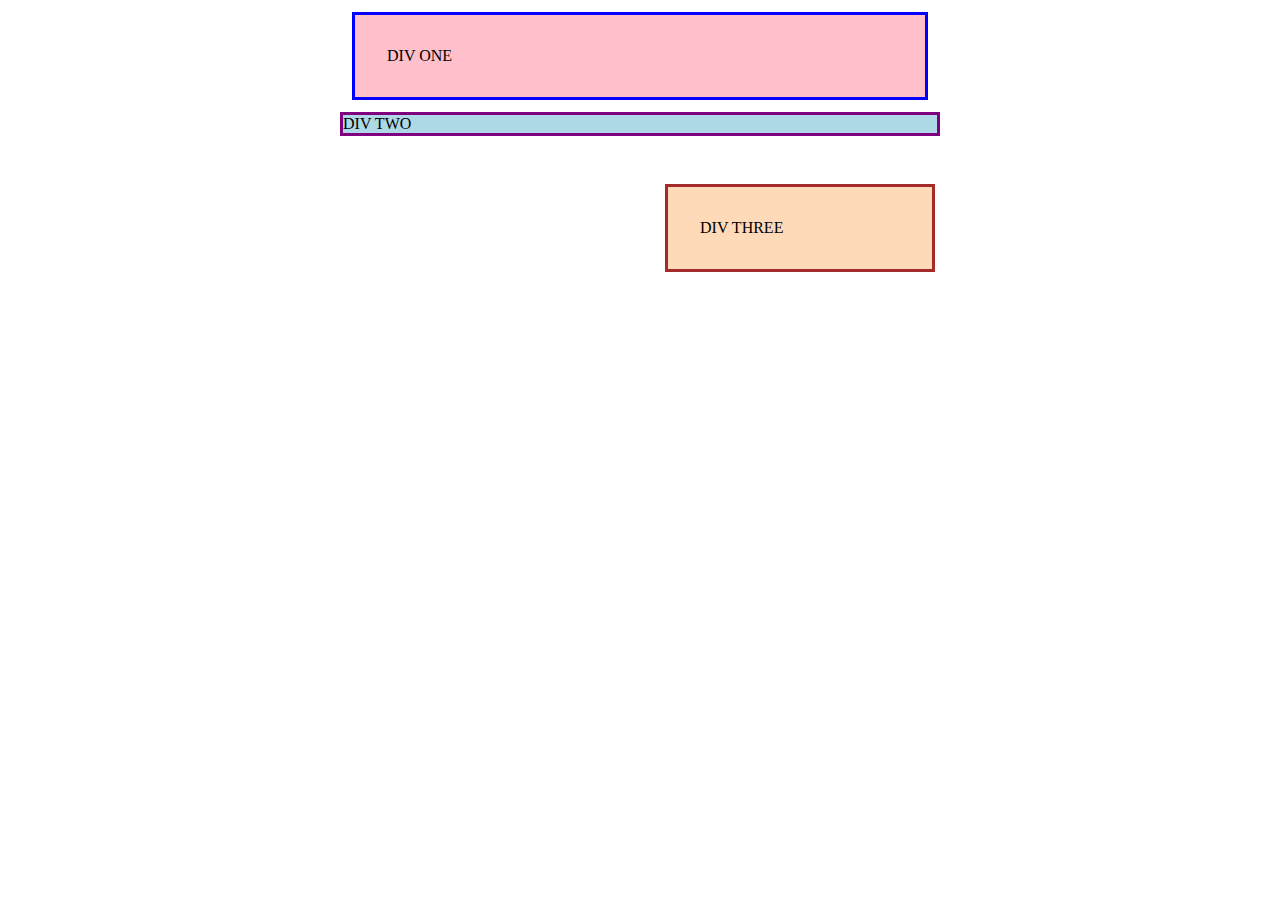
<file: css-exercises-main/foundations/block-and-inline/01-margin-and-padding-1/index.html>
<!DOCTYPE html>
<html lang="en">
  <head>
    <meta charset="UTF-8">
    <meta http-equiv="X-UA-Compatible" content="IE=edge">
    <meta name="viewport" content="width=device-width, initial-scale=1.0">
    <title>Margin and Padding exercise</title>
    <link rel="stylesheet" href="style.css">
  </head>
  <body>
    <div class="one">
      DIV ONE
    </div>
    <div class="two">
      DIV TWO
    </div>
    <div class="three">
      DIV THREE
    </div>
  </body>
</html>
</file>
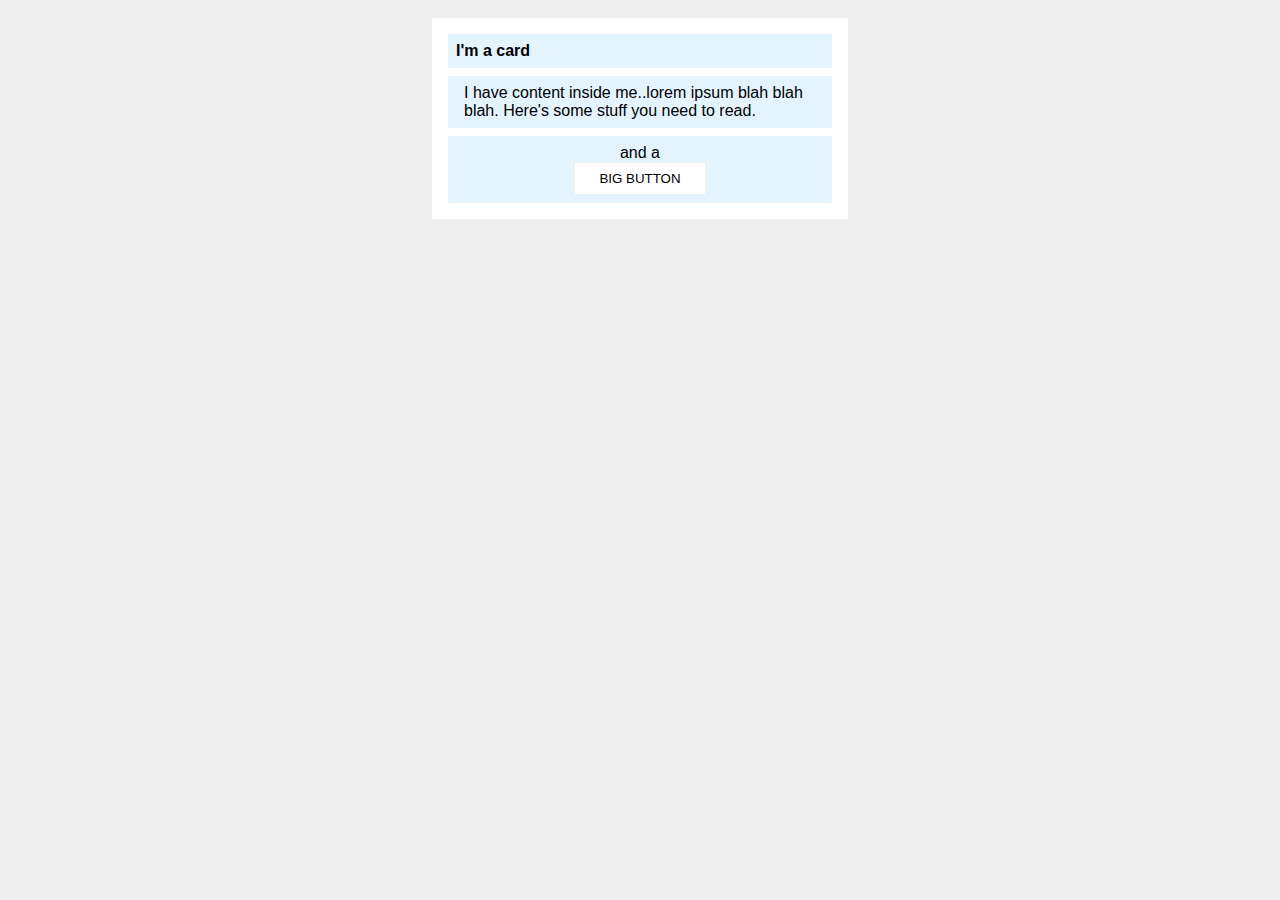
<file: css-exercises-main/foundations/block-and-inline/02-margin-and-padding-2/index.html>
<!DOCTYPE html>
<html lang="en">
  <head>
    <meta charset="UTF-8">
    <meta http-equiv="X-UA-Compatible" content="IE=edge">
    <meta name="viewport" content="width=device-width, initial-scale=1.0">
    <title>Margin and Padding exercise 2</title>
    <link rel="stylesheet" href="style.css">
  </head>
  <body>
    <div class="card">
      <h1 class="title">I'm a card</h1>
      <div class="content">I have content inside me..lorem ipsum blah blah blah. Here's some stuff you need to read.</div>
      <div class="button-container">and a <button>BIG BUTTON</button></div>
    </div>
  </body>
</html>
</file>
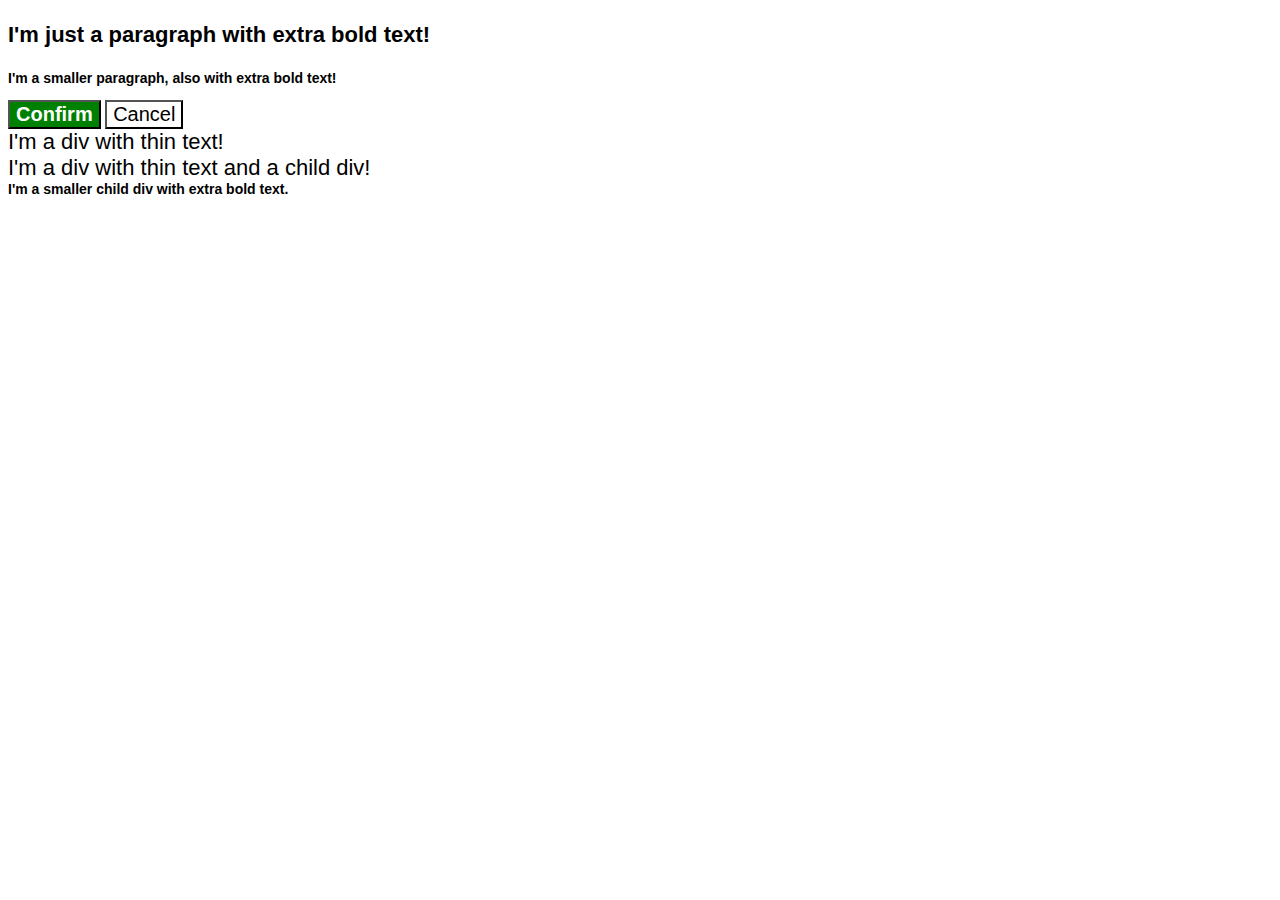
<file: css-exercises-main/foundations/cascade/01-cascade-fix/index.html>
<!DOCTYPE html>
<html lang="en">
  <head>
    <meta charset="UTF-8">
    <meta http-equiv="X-UA-Compatible" content="IE=edge">
    <meta name="viewport" content="width=device-width, initial-scale=1.0">
    <title>Fix the Cascade</title>
    <link rel="stylesheet" href="style.css">
  </head>
  <body>
    <p class="para">I'm just a paragraph with extra bold text!</p>
    <p class="para small-para">I'm a smaller paragraph, also with extra bold text!</p>

    <button id="confirm-button" class="button confirm">Confirm</button>
    <button id="cancel-button" class="button cancel">Cancel</button>

    <div class="text">I'm a div with thin text!</div>
    <div class="text">I'm a div with thin text and a child div!
      <div class="text child">I'm a smaller child div with extra bold text.</div>
    </div>
  </body>
</html>
</file>
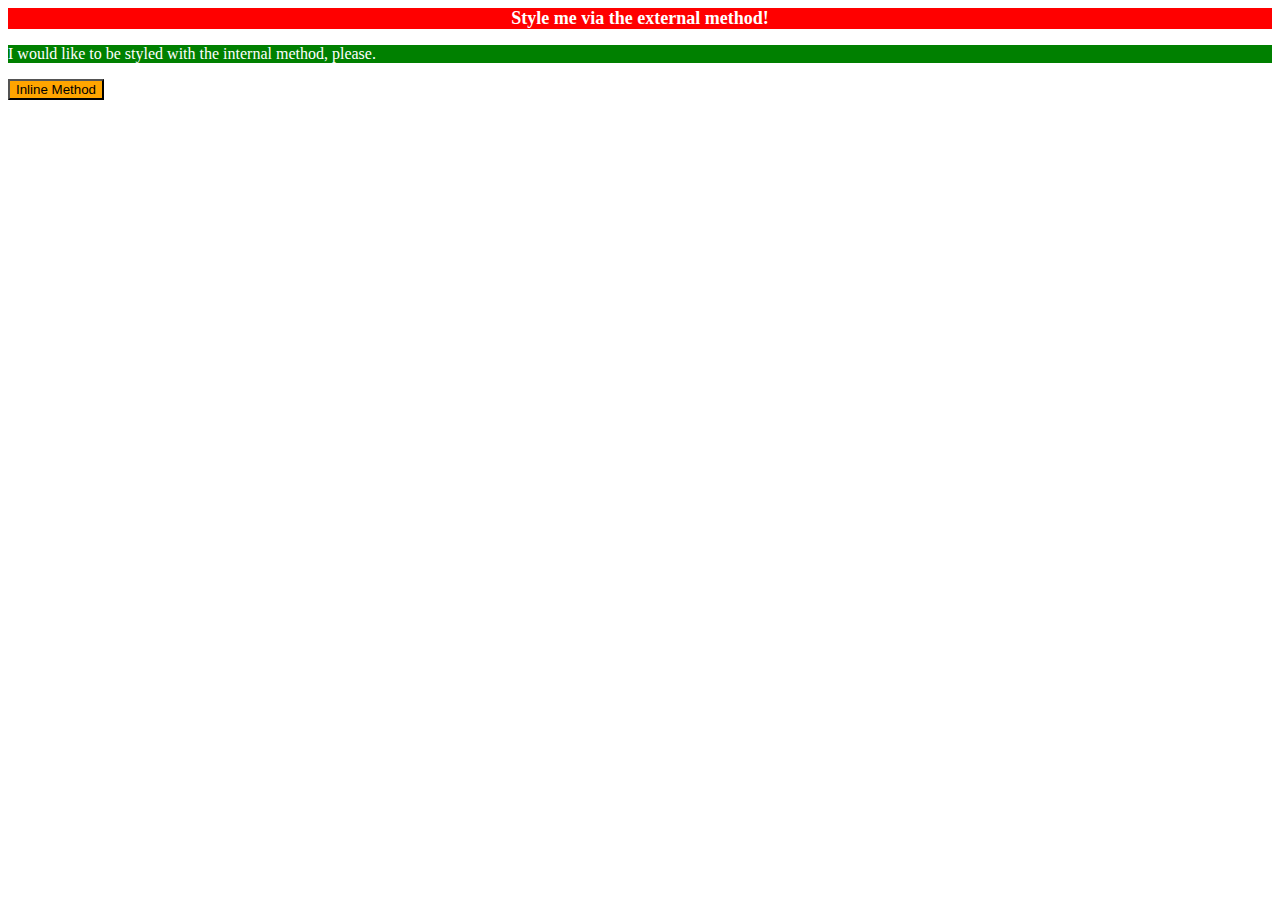
<file: css-exercises-main/foundations/intro-to-css/01-css-methods/index.html>
<!DOCTYPE html>
<html lang="en">
  <head> 
    <meta charset="UTF-8">
    <meta http-equiv="X-UA-Compatible" content="IE=edge">
    <meta name="viewport" content="width=device-width, initial-scale=1.0">
    <link rel="stylesheet" href="style.css">
    <style>
      p {
        background-color: green;
        color: white;
      }
    </style>
    <title>Methods for Adding CSS</title>
  </head>
  <body>
    <div>Style me via the external method!</div>
    <p>I would like to be styled with the internal method, please.</p>
    <button style="background-color: orange; ">Inline Method</button>
  </body>
</html>
</file>
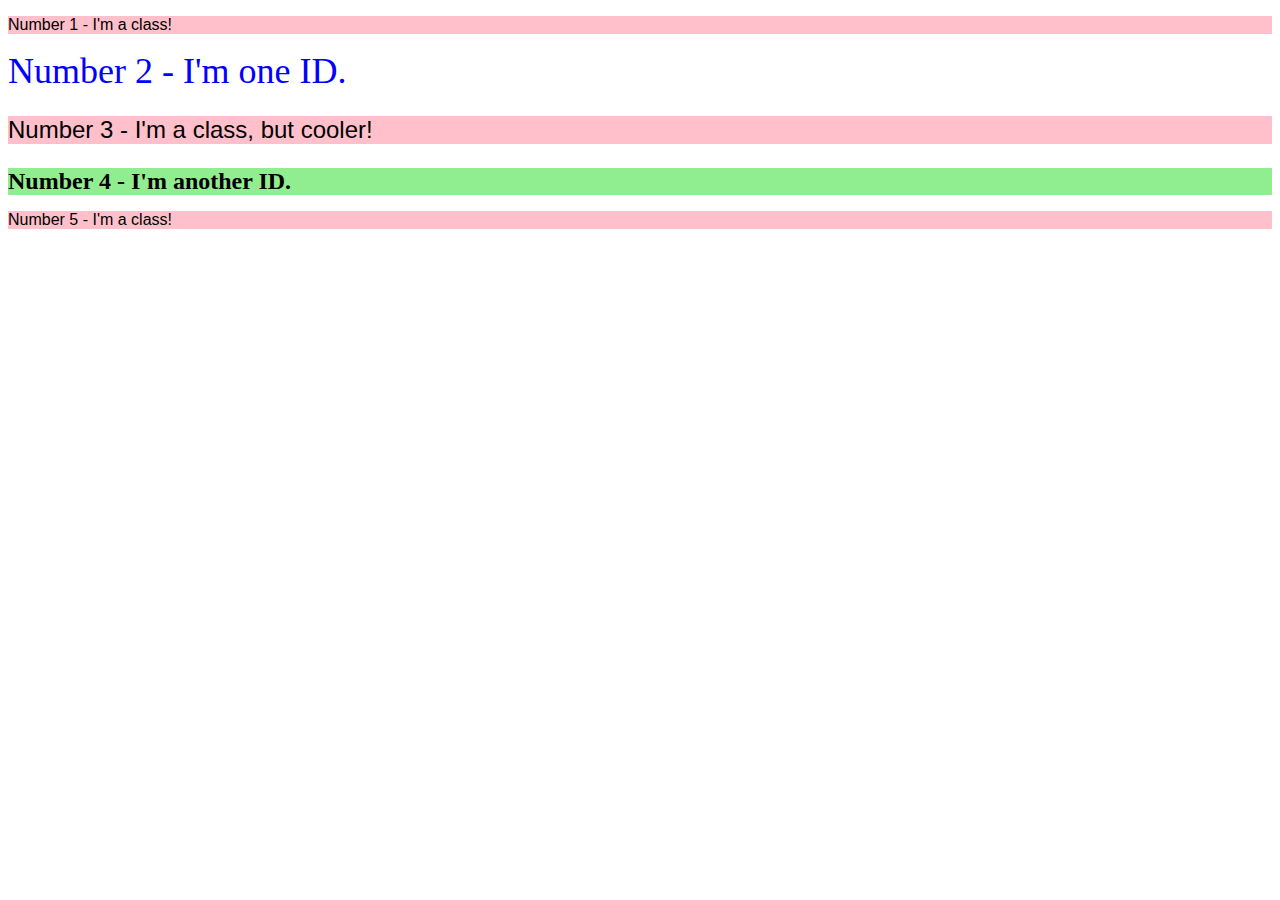
<file: css-exercises-main/foundations/intro-to-css/02-class-id-selectors/index.html>
<!DOCTYPE html>
<html lang="en">
  <head>
    <meta charset="UTF-8">
    <meta http-equiv="X-UA-Compatible" content="IE=edge">
    <meta name="viewport" content="width=device-width, initial-scale=1.0">
    <title>Class and ID Selectors</title>
    <link rel="stylesheet" href="style.css">
  </head>
  <body>
    <p class="odd">Number 1 - I'm a class!</p>
    <div class="Number two">Number 2 - I'm one ID.</div>
    <p class="odd" id="three">Number 3 - I'm a class, but cooler!</p>
    <div class="Number four">Number 4 - I'm another ID.</div>
    <p class="odd">Number 5 - I'm a class!</p>
  </body>
</html>
</file>
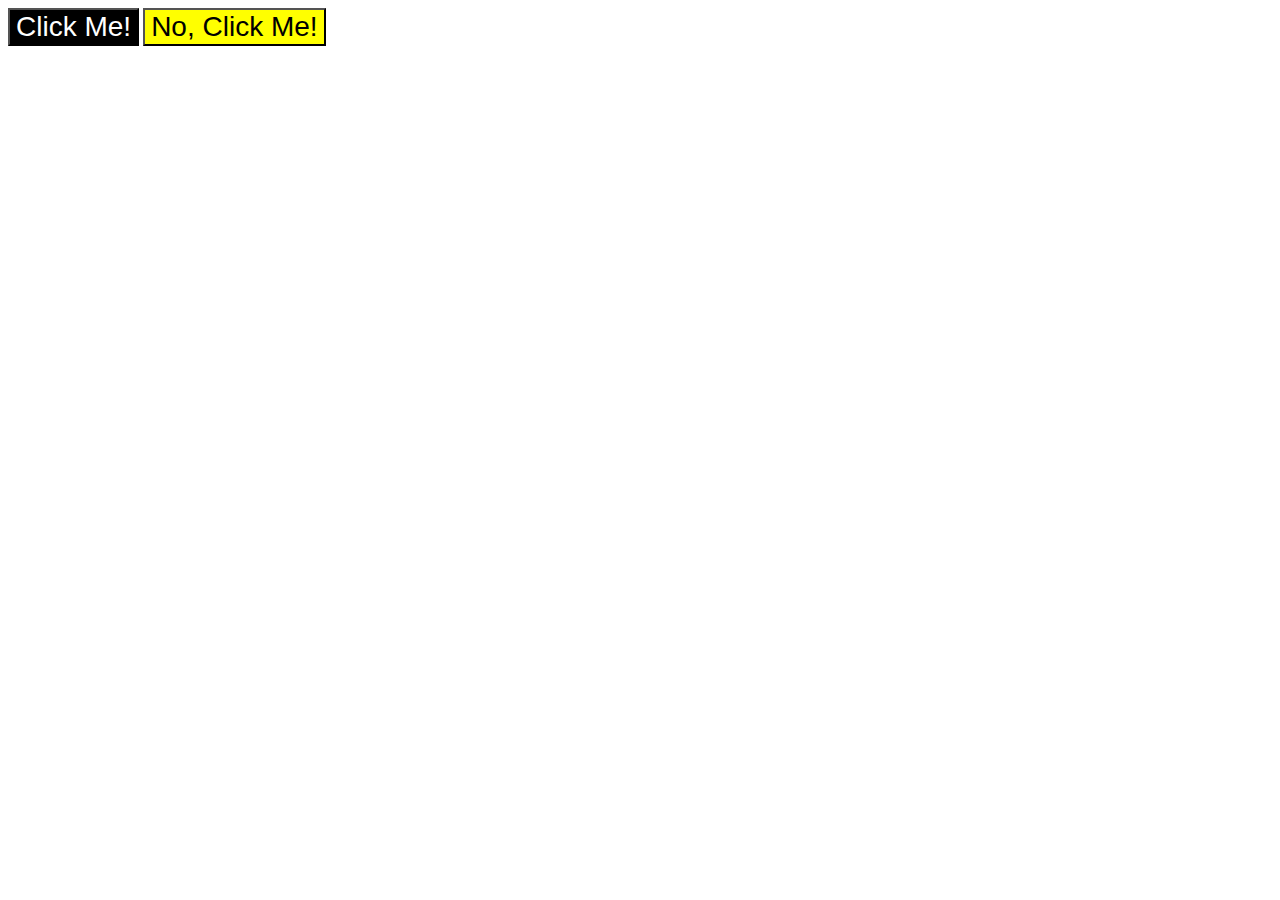
<file: css-exercises-main/foundations/intro-to-css/03-grouping-selectors/index.html>
<!DOCTYPE html>
<html lang="en">
  <head>
    <meta charset="UTF-8">
    <meta http-equiv="X-UA-Compatible" content="IE=edge">
    <meta name="viewport" content="width=device-width, initial-scale=1.0">
    <title>Grouping Selectors</title>
    <link rel="stylesheet" href="style.css">
  </head>
  <body>
    <div class="button">
      <button id="first">Click Me!</button>
      <button id="second">No, Click Me!</button>
    </div>
  </body>
</html>
</file>
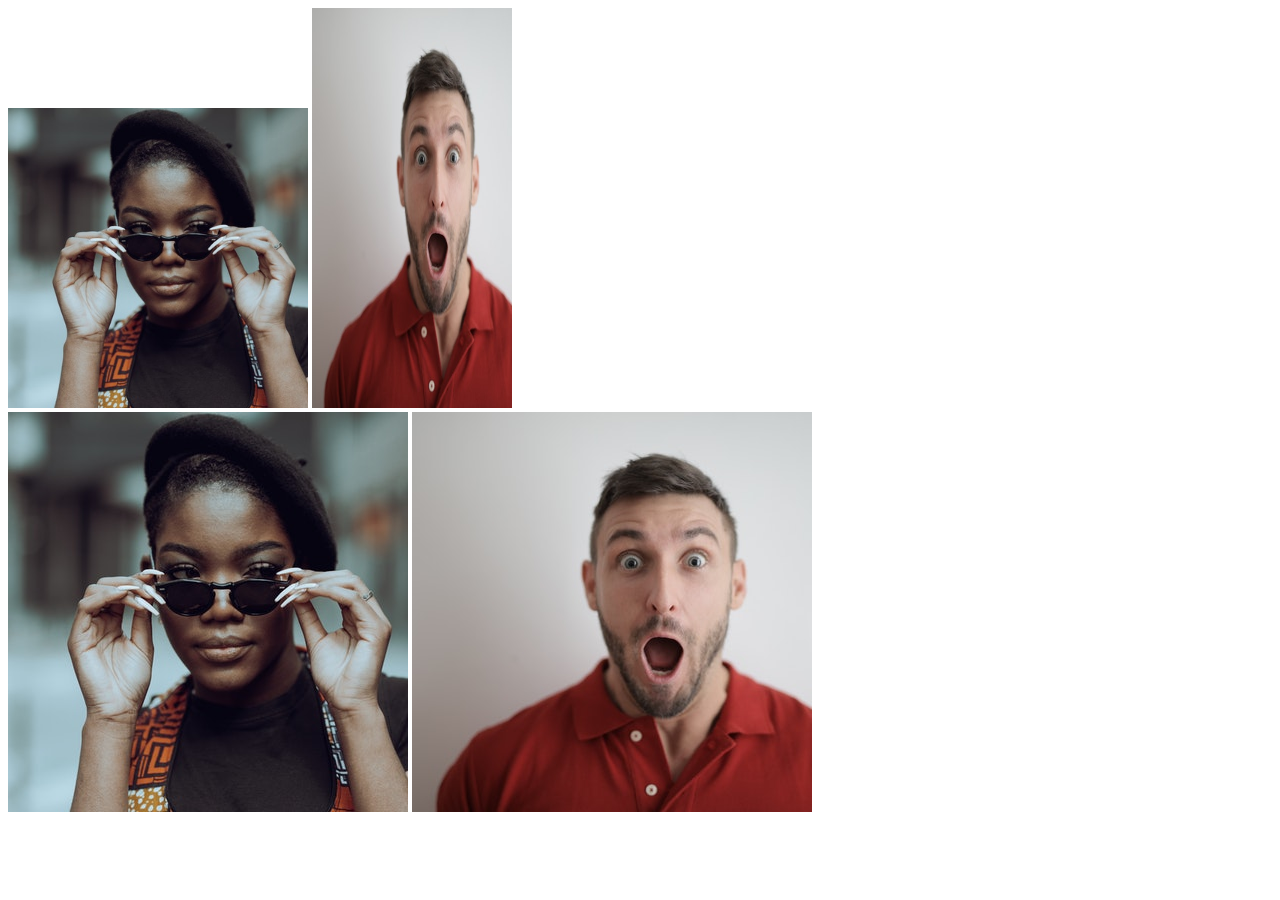
<file: css-exercises-main/foundations/intro-to-css/04-chaining-selectors/index.html>
<!DOCTYPE html>
<html lang="en">
  <head>
    <meta charset="UTF-8">
    <meta http-equiv="X-UA-Compatible" content="IE=edge">
    <meta name="viewport" content="width=device-width, initial-scale=1.0">
    <title>Chaining Selectors</title>
    <link rel="stylesheet" href="style.css">
  </head>
  <body>
    <!-- Check image source path. Review Foundations lesson - Links and Images -->
    <!-- Use the classes BELOW this line -->
    <div>
      <img class="avatar proportioned" src="./images/pexels-katho-mutodo-8434791.jpg" alt="Woman with glasses">
      <img class="avatar distorted" src="./images/pexels-andrea-piacquadio-3777931.jpg" alt="Man with surprised expression">
    </div>
    <!-- Use the classes ABOVE this line -->
    <div>
      <img class="original proportioned" src="./images/pexels-katho-mutodo-8434791.jpg" alt="Woman with glasses">
      <img class="original distorted" src="./images/pexels-andrea-piacquadio-3777931.jpg" alt="Man with surprised expression">
    </div>
  </body>
</html>
</file>
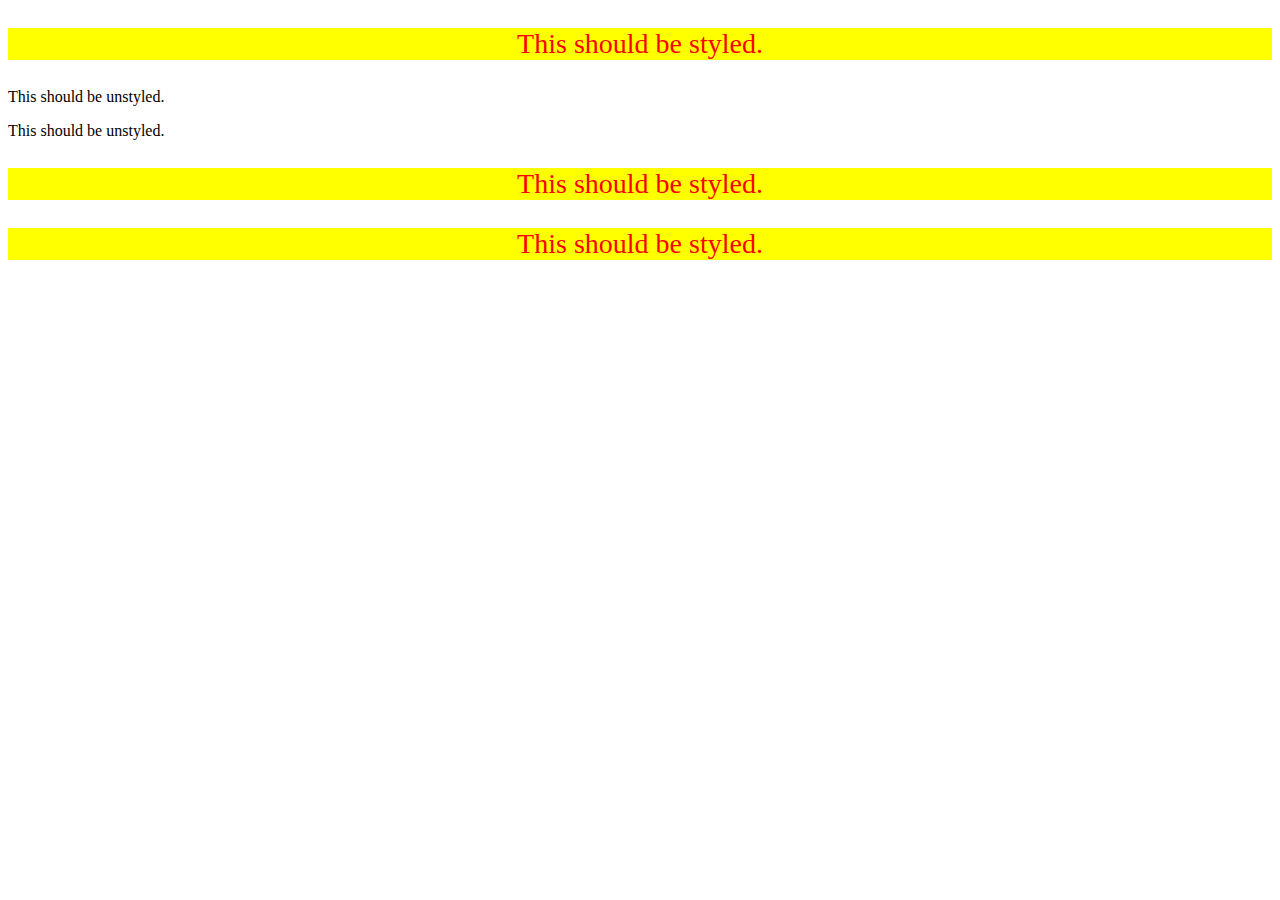
<file: css-exercises-main/foundations/intro-to-css/05-descendant-combinator/index.html>
<!DOCTYPE html>
<html lang="en">
  <head>
    <meta charset="UTF-8">
    <meta http-equiv="X-UA-Compatible" content="IE=edge">
    <meta name="viewport" content="width=device-width, initial-scale=1.0">
    <title>Descendant Combinator</title>
    <link rel="stylesheet" href="style.css">
  </head>
  <body>
    <div class="container">
      <p class="text">This should be styled.</p>
    </div>
    <p class="text">This should be unstyled.</p>
    <p class="text">This should be unstyled.</p>
    <div class="container">
      <p class="text">This should be styled.</p>
      <p class="text">This should be styled.</p>
    </div>
  </body>
</html>
</file>
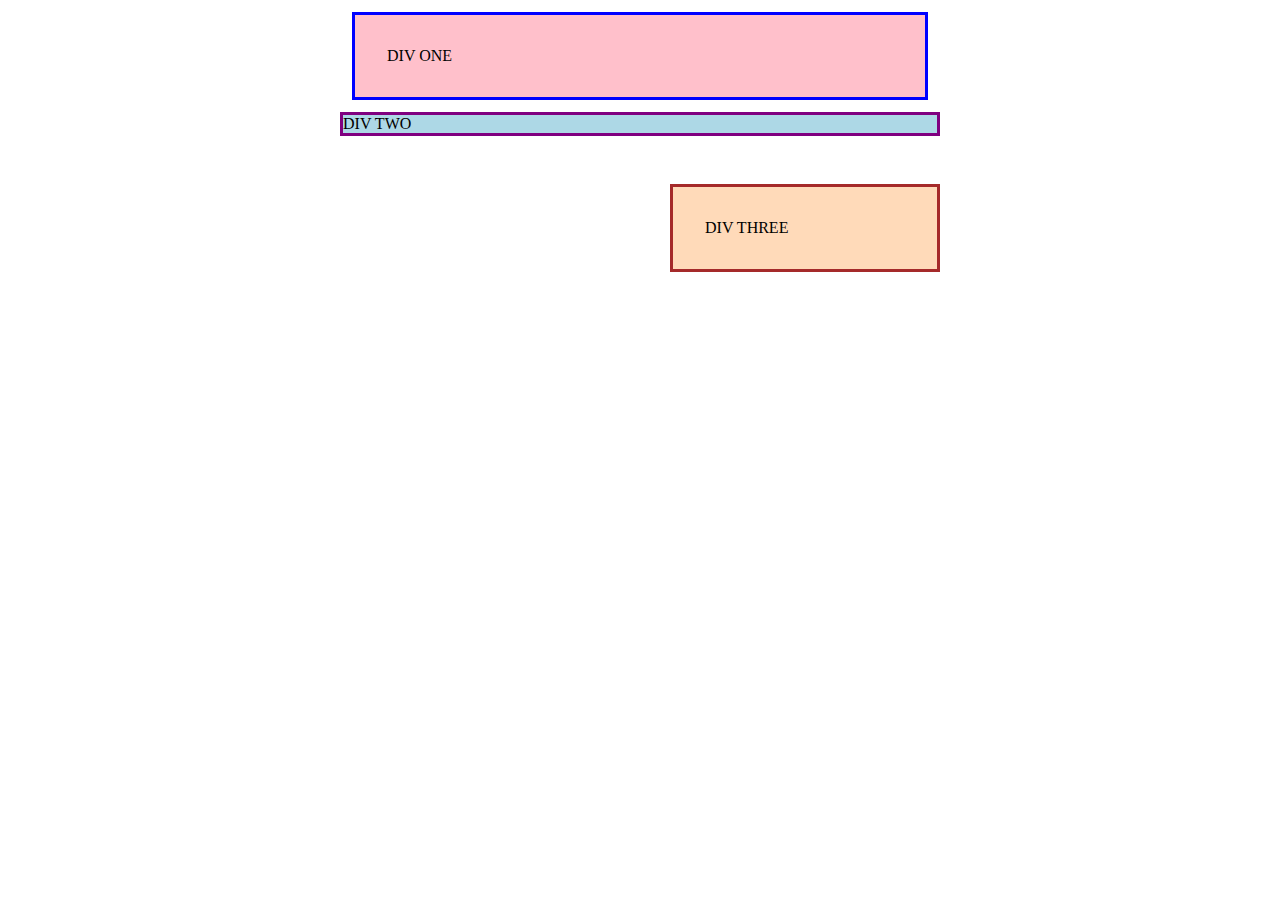
<file: css-exercises-main/foundations/block-and-inline/01-margin-and-padding-1/solution/solution.html>
<!DOCTYPE html>
<html lang="en">
  <head>
    <meta charset="UTF-8">
    <meta http-equiv="X-UA-Compatible" content="IE=edge">
    <meta name="viewport" content="width=device-width, initial-scale=1.0">
    <title>Margin and Padding exercise</title>
    <link rel="stylesheet" href="solution.css">
  </head>
  <body>
    <div class="one">
      DIV ONE
    </div>
    <div class="two">
      DIV TWO
    </div>
    <div class="three">
      DIV THREE
    </div>
  </body>
</html>
</file>
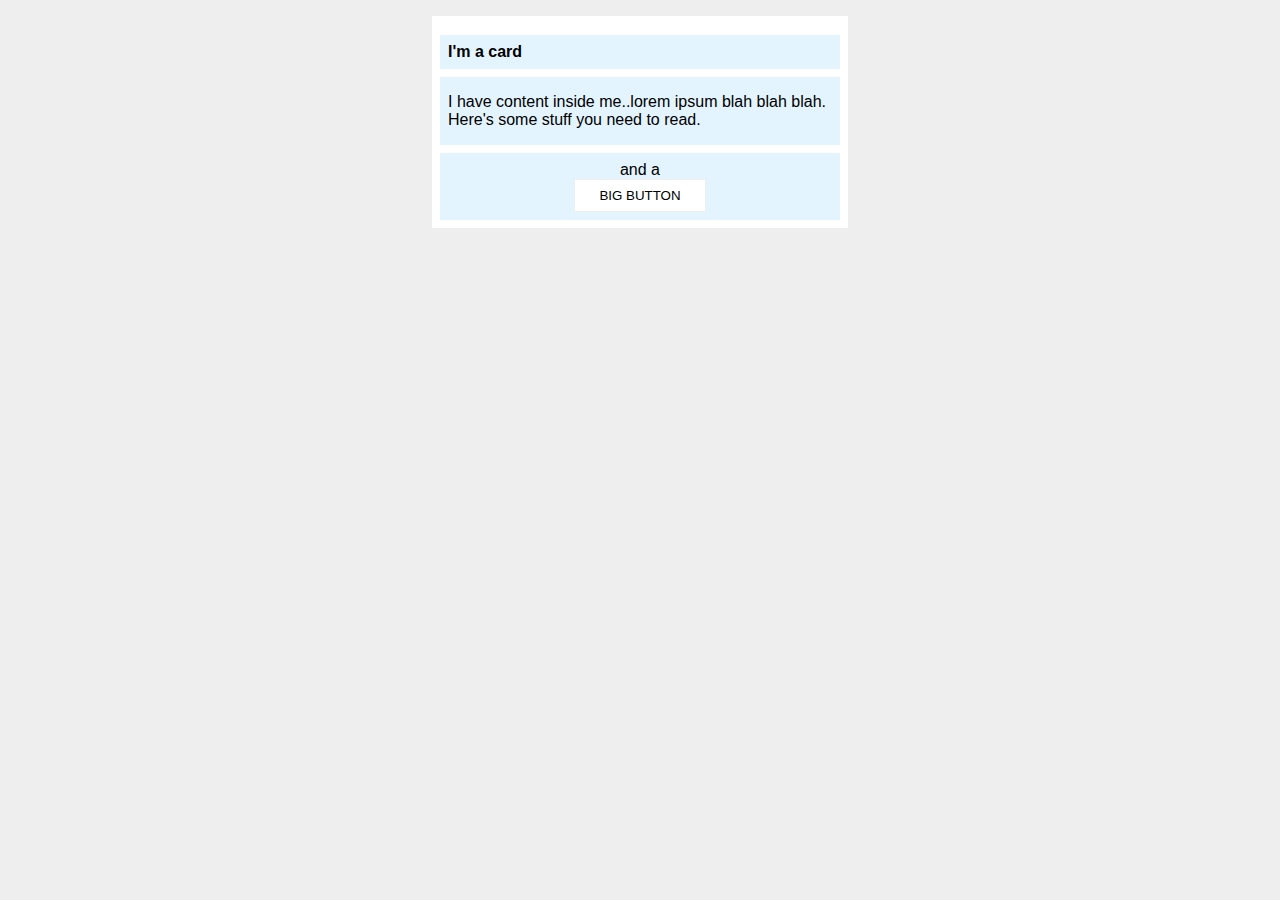
<file: css-exercises-main/foundations/block-and-inline/02-margin-and-padding-2/solution/solution.html>
<!DOCTYPE html>
<html lang="en">
  <head>
    <meta charset="UTF-8">
    <meta http-equiv="X-UA-Compatible" content="IE=edge">
    <meta name="viewport" content="width=device-width, initial-scale=1.0">
    <title>Margin and Padding exercise 2</title>
    <link rel="stylesheet" href="solution.css">
  </head>
  <body>
    <div class="card">
      <h1 class="title">I'm a card</h1>
      <div class="content">I have content inside me..lorem ipsum blah blah blah. Here's some stuff you need to read.</div>
      <div class="button-container">and a <button>BIG BUTTON</button></div>
    </div>
  </body>
</html>
</file>
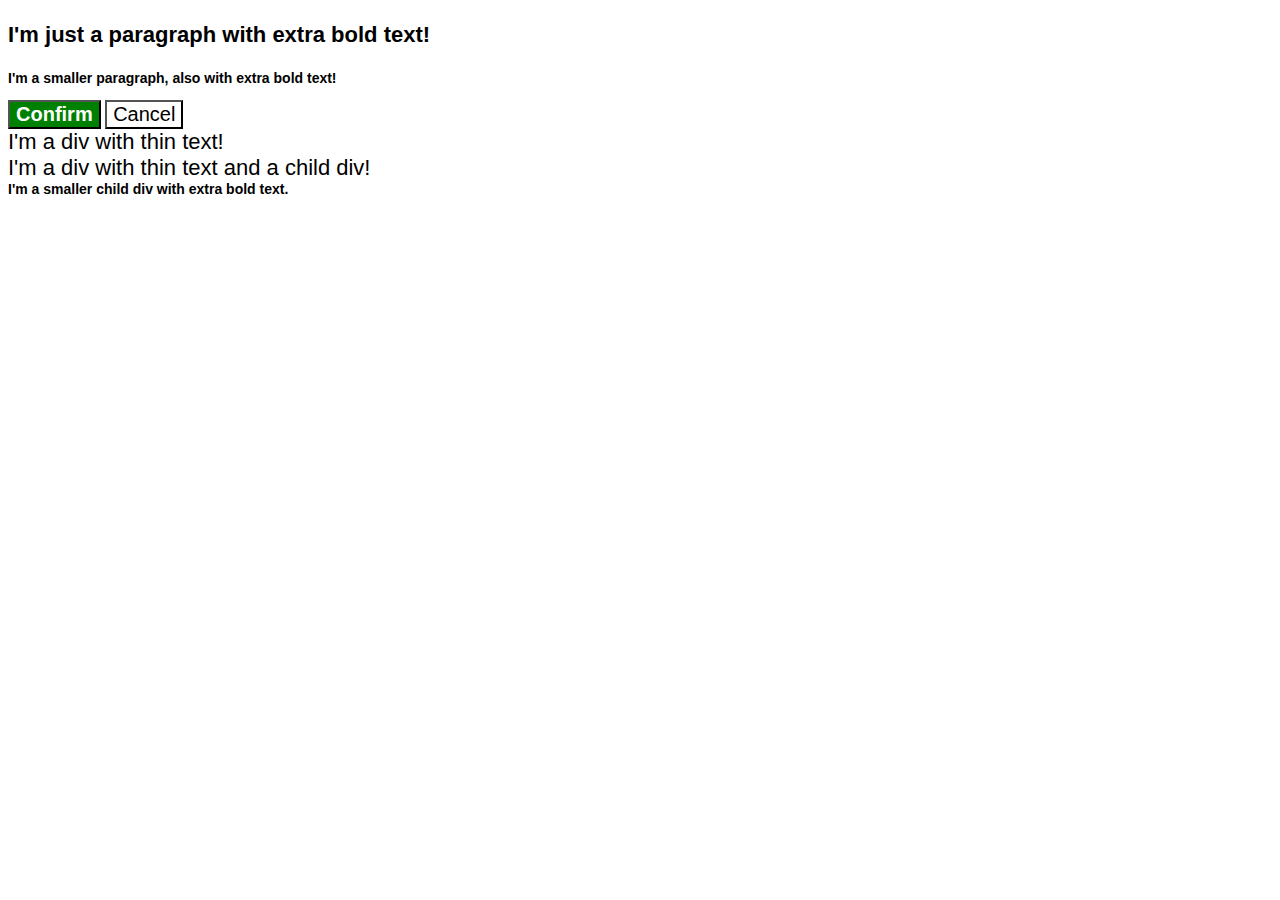
<file: css-exercises-main/foundations/cascade/01-cascade-fix/solution/solution.html>
<!DOCTYPE html>
<html lang="en">

  <head>
    <meta charset="UTF-8">
    <meta http-equiv="X-UA-Compatible" content="IE=edge">
    <meta name="viewport" content="width=device-width, initial-scale=1.0">
    <title>Fix the Cascade</title>
    <link rel="stylesheet" href="solution.css">
  </head>
  <body>
    <p class="para">I'm just a paragraph with extra bold text!</p>
    <p class="para small-para">I'm a smaller paragraph, also with  extra bold text!</p>

    <button id="confirm-button" class="button confirm">Confirm</button>
    <button id="cancel-button" class="button cancel">Cancel</button>

    <div class="text">I'm a div with thin text!</div>
    <div class="text">I'm a div with thin text and a child div!
      <div class="text child">I'm a smaller child div with extra bold text.</div>
    </div>
  </body>
</html>
</file>
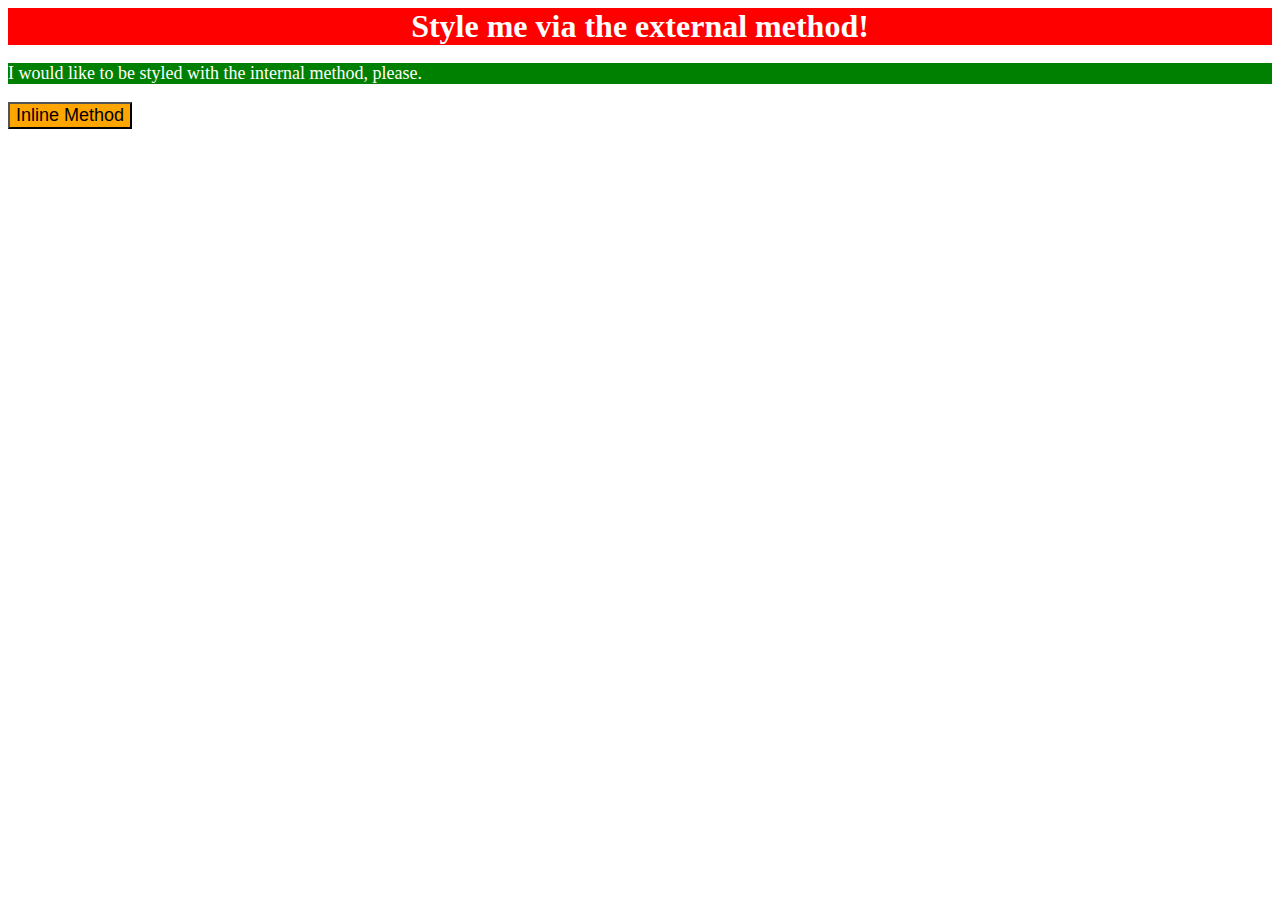
<file: css-exercises-main/foundations/intro-to-css/01-css-methods/solution/solution.html>
<!DOCTYPE html>
<html lang="en">
  <head>
    <meta charset="UTF-8">
    <meta http-equiv="X-UA-Compatible" content="IE=edge">
    <meta name="viewport" content="width=device-width, initial-scale=1.0">
    <title>Methods for Adding CSS</title>
    <link rel="stylesheet" href="solution.css">

    <style>
      p {
        background-color: green;
        color: white;
        font-size: 18px;
      }
    </style>
  </head>
  <body>
    <div>Style me via the external method!</div>
    <p>I would like to be styled with the internal method, please.</p>
    <button style="background-color: orange; font-size: 18px;">Inline Method</button>
  </body>
</html>
</file>
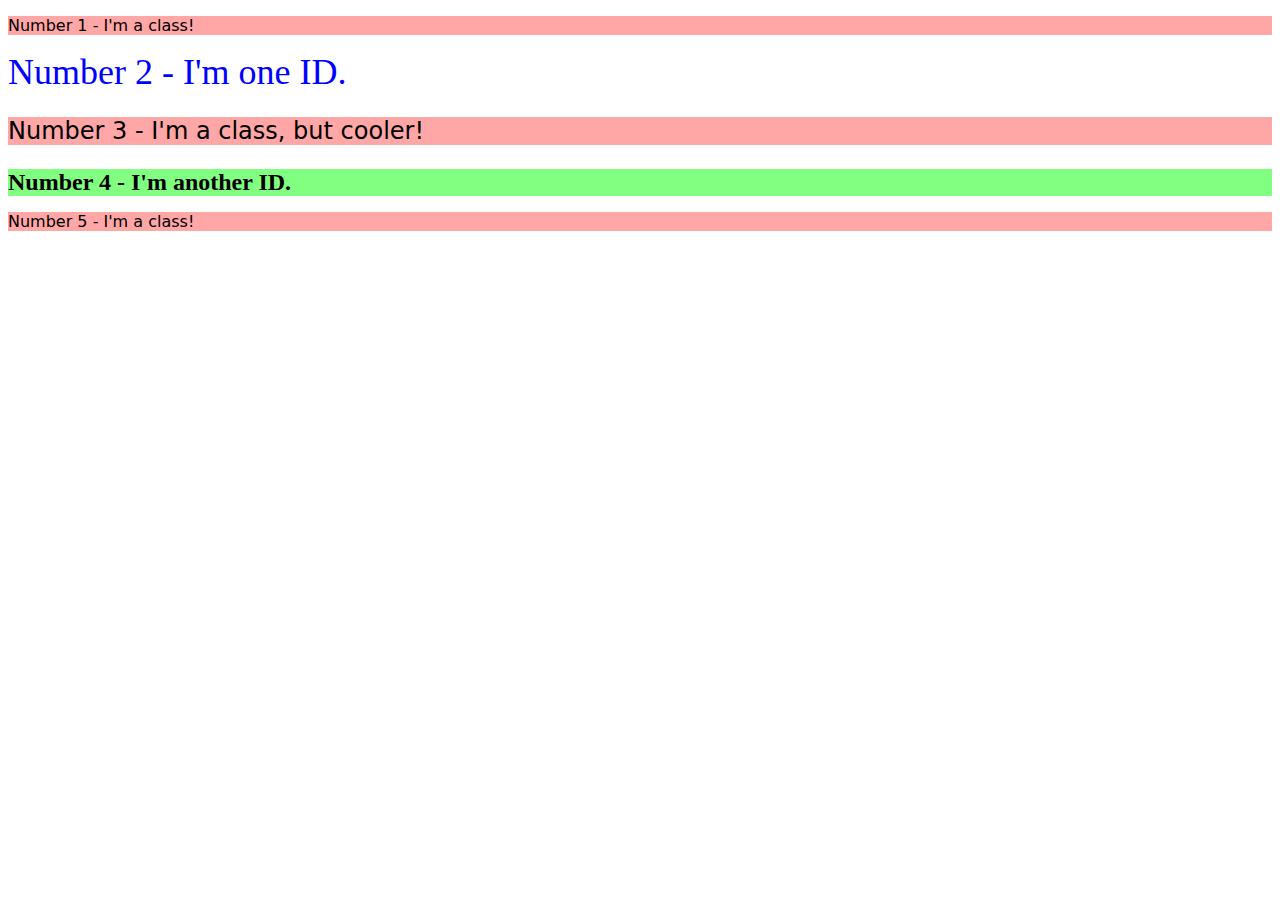
<file: css-exercises-main/foundations/intro-to-css/02-class-id-selectors/solution/solution.html>
<!DOCTYPE html>
<html lang="en">
  <head>
    <meta charset="UTF-8">
    <meta http-equiv="X-UA-Compatible" content="IE=edge">
    <meta name="viewport" content="width=device-width, initial-scale=1.0">
    <title>Class and ID Selectors</title>
    <link rel="stylesheet" href="solution.css">
  </head>
  <body>
    <p class="odd">Number 1 - I'm a class!</p>
    <div id="two">Number 2 - I'm one ID.</div>
    <p class="odd adjust-font-size">Number 3 - I'm a class, but cooler!</p>
    <div id="four" class="adjust-font-size">Number 4 - I'm another ID.</div>
    <p class="odd">Number 5 - I'm a class!</p>
  </body>
</html>
</file>
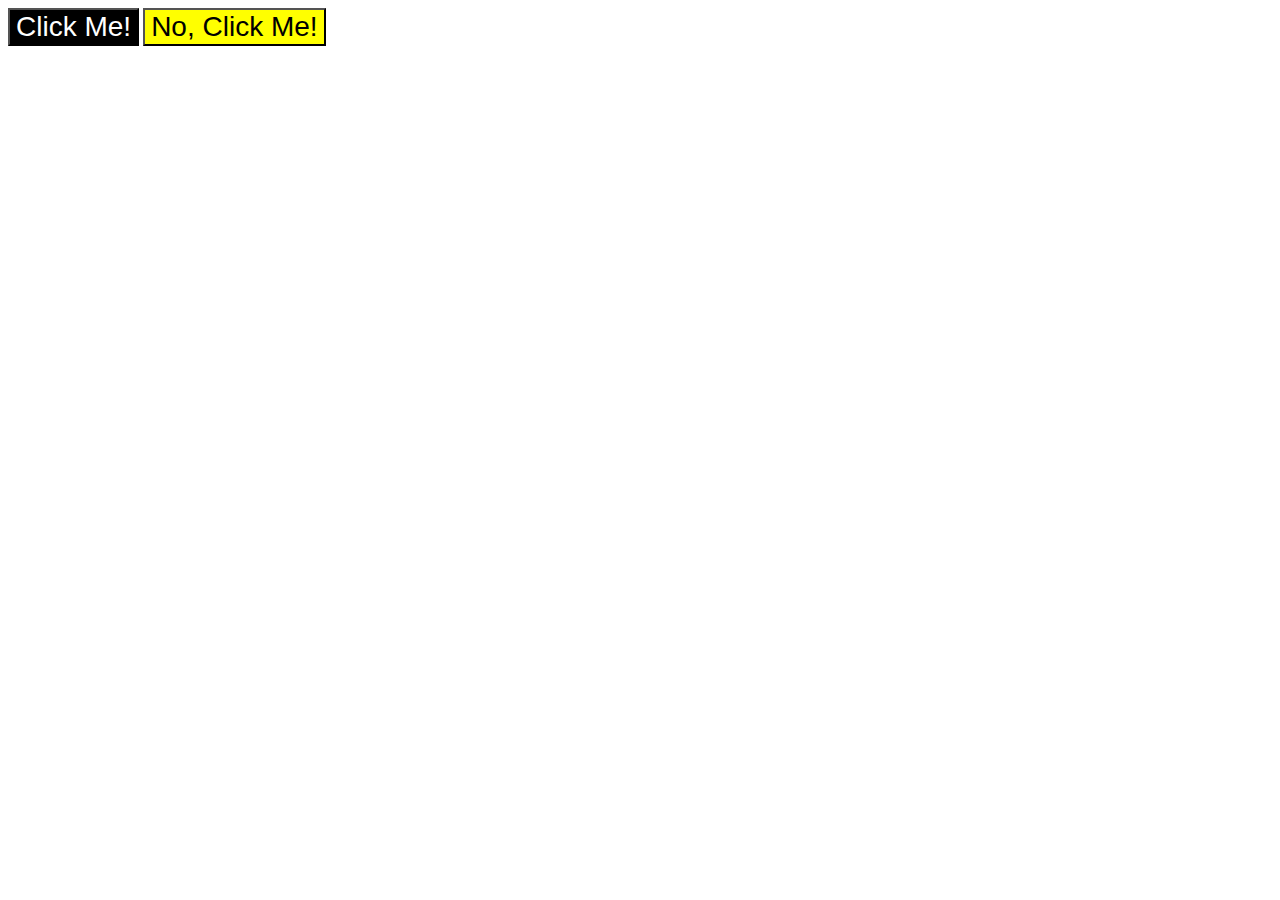
<file: css-exercises-main/foundations/intro-to-css/03-grouping-selectors/solution/solution.html>
<!DOCTYPE html>
  <html lang="en">
  <head>
    <meta charset="UTF-8">
    <meta http-equiv="X-UA-Compatible" content="IE=edge">
    <meta name="viewport" content="width=device-width, initial-scale=1.0">
    <title>Grouping Selectors</title>
    <link rel="stylesheet" href="solution.css">
  </head>
  <body>
    <button class="inverted">Click Me!</button>
    <button class="fancy">No, Click Me!</button>
  </body>
</html>
</file>
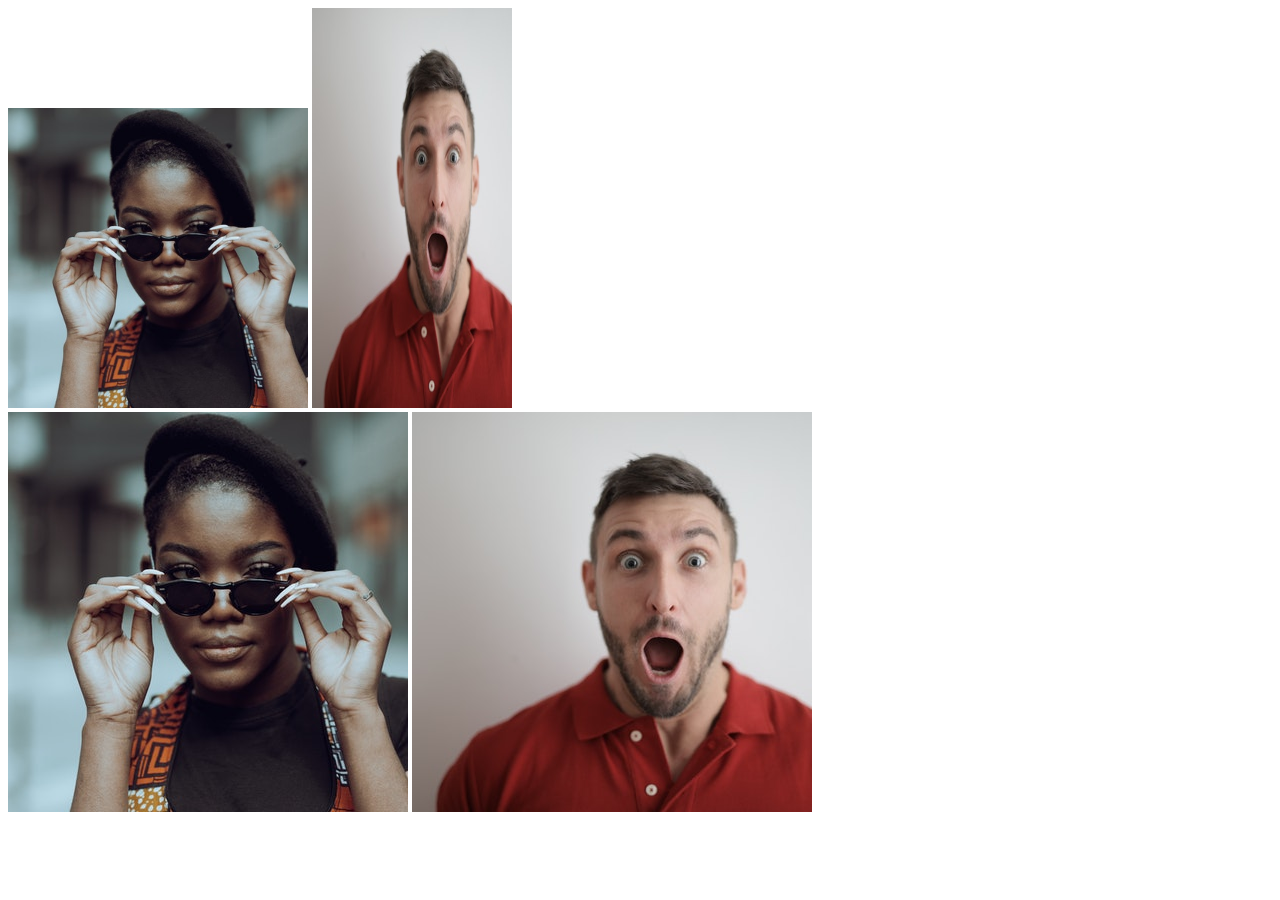
<file: css-exercises-main/foundations/intro-to-css/04-chaining-selectors/solution/solution.html>
<!DOCTYPE html>
<html lang="en">
  <head>
    <meta charset="UTF-8">
    <meta http-equiv="X-UA-Compatible" content="IE=edge">
    <meta name="viewport" content="width=device-width, initial-scale=1.0">
    <title>Chaining Selectors</title>
    <link rel="stylesheet" href="solution.css">
  </head>
  <body>
    <div>
      <img class="avatar proportioned" src="./images/pexels-katho-mutodo-8434791.jpg" alt="Woman with glasses">
      <img class="avatar distorted" src="./images/pexels-andrea-piacquadio-3777931.jpg" alt="Man with surprised expression">
    </div>
    <div>
      <img class="original proportioned" src="./images/pexels-katho-mutodo-8434791.jpg" alt="Woman with glasses">
      <img class="original distorted" src="./images/pexels-andrea-piacquadio-3777931.jpg" alt="Man with surprised expression">
    </div>
  </body>
</html>
</file>
<file: css-exercises-main/foundations/block-and-inline/01-margin-and-padding-1/style.css>
body {
  max-width: 600px;
  margin: 0 auto;
}

.one {
  background: pink;
  border: 3px solid blue;
  /* CHANGE ME */
  padding: 32px;
  margin: 12px;
}

.two {
  background: lightblue;
  border: 3px solid purple;
  /* CHANGE ME */
  margin-bottom: 48px;
}

.three {
  background: peachpuff;
  border: 3px solid brown;
  width: 200px;
  /* CHANGE ME */
  padding: 32px;
  margin-left: 325px;
}
</file>
<file: css-exercises-main/foundations/block-and-inline/02-margin-and-padding-2/style.css>
body {
  background: #eee;
  font-family: sans-serif;
}

.card {
  width: 400px;
  background: #fff;
  padding: 8px;
  margin: 18px auto;
}

.title {
  background: #e3f4ff;
  font-size: 16px;
  padding: 8px;
  margin: 8px;
}

.content {
  background: #e3f4ff;
  margin: 8px;
  padding: 8px 16px;
}

.button-container {
  background: #e3f4ff;
  text-align: center;
  margin: 8px;
  padding: 8px;
}

button {
  background: white;
  display: block;
  margin: 0 auto;
  border: 1px solid #eee;
  padding: 8px 24px
}
</file>
<file: css-exercises-main/foundations/cascade/01-cascade-fix/style.css>
body {
  font-family: Arial, Helvetica, sans-serif;
}

.para.small-para {
  color: hsl(0, 0%, 0%);
  font-weight: 800;
  font-size: 14px;
}

.para {
  font-size: 22px;
  font-weight: 800;
}

.confirm.button {
  background: green;
  color: white;
  font-weight: bold;
} 

.button {
  background-color: rgb(255, 255, 255);
  color: rgb(0, 0, 0);
  font-size: 20px;
}

.text {
  color: rgb(0, 0, 0);
  font-size: 22px;
  font-weight: 100;
}

.text .child {
  color: rgb(0, 0, 0);
  font-weight: 800;
  font-size: 14px;
}
</file>
<file: css-exercises-main/foundations/intro-to-css/01-css-methods/style.css>
div {
    background-color: red;
    color: white;
    font-size: large;
    text-align: center;
    font-weight: bold;
}
</file>
<file: css-exercises-main/foundations/intro-to-css/02-class-id-selectors/style.css>
.odd {
    background-color: pink;
    font-family: Verdana, Geneva, Tahoma, sans-serif;
}

.two {
   color: blue;
   font-size: 36px;
}

#three {
    font-size: 24px;
}

.four {
    background-color: lightgreen;
    font-size: 24px;
    font-weight: bold;
}
</file>
<file: css-exercises-main/foundations/intro-to-css/03-grouping-selectors/style.css>
button {
    font-size: 28px;
    font-family: Arial, Helvetica, sans-serif;
}

#first {
    background-color: black;
    color: white;
}

#second {
    background-color: yellow;
}
</file>
<file: css-exercises-main/foundations/intro-to-css/04-chaining-selectors/style.css>
/* Add CSS Styling */

.avatar.proportioned {
    width: 300px;
    height: auto;
}



.avatar.distorted {
    width: 200px;
    height: 400px;
}
</file>
<file: css-exercises-main/foundations/intro-to-css/05-descendant-combinator/style.css>
.container 
.text {
    background-color: yellow;
    color:red;
    font-size: 28px;
    text-align: center;
}
</file>
<file: css-exercises-main/foundations/block-and-inline/01-margin-and-padding-1/solution/solution.css>
body {
  max-width: 600px;
  margin: 0 auto;
}

.one {
  background: pink;
  border: 3px solid blue;
  /* CHANGE ME */
  padding: 32px;
  margin: 12px;
}

.two {
  background: lightblue;
  border: 3px solid purple;
  /* CHANGE ME */
  margin-bottom: 48px;
}

.three {
  background: peachpuff;
  border: 3px solid brown;
  width: 200px;
  /* CHANGE ME */
  padding: 32px;
  margin-left: auto;
}
</file>
<file: css-exercises-main/foundations/block-and-inline/02-margin-and-padding-2/solution/solution.css>
body {
  background: #eee;
  font-family: sans-serif;
}

.card {
  width: 400px;
  background: #fff;
  margin: 16px auto;
}

.title {
  background: #e3f4ff;
}

.content {
  background: #e3f4ff;
}

.button-container {
  background: #e3f4ff;
}

button {
  background: white;
  border: 1px solid #eee;
}

/* SOLUTION */

/* disclaimer: duplicating the selectors here isn't best practice.
In your solution you probably put it right inside the existing selectors,
which _is_ the best practice.

We separated it out here to make it extra clear what has changed. */

.card {
  padding: 8px;
}

.title {
  margin-bottom: 8px;
  font-size: 16px;
  padding: 8px;
}

.content {
  margin-bottom: 8px;
  padding: 16px 8px;
}

.button-container {
  text-align: center;
  padding: 8px;
}

button {
  display: block;
  margin: 0 auto;
  padding: 8px 24px;
}
</file>
<file: css-exercises-main/foundations/cascade/01-cascade-fix/solution/solution.css>
body{
  font-family:Arial, Helvetica, sans-serif;
}

.para,
.small-para {
  color: hsl(0, 0%, 0%);
  font-weight: 800;
}

.para {
  font-size: 22px;
}

.button {
  background-color: rgb(255, 255, 255);
  color: rgb(0, 0, 0);
  font-size: 20px;
}

div.text {
  color: rgb(0, 0, 0);
  font-weight: 100;
  font-size: 22px;
}

/* SOLUTION */

/* 
  For the following rule, we removed it from its original position in the file:

  .small-para {
    font-size: 14px;
    font-weight: 800;
  } 

  Then we placed it after the .para selector, taking advantage of the rule order since both selectors have the same specificity. 
  
  Another solution would be keeping it in its original place and just chaining selectors, giving this rule a higher specificity:

  p.small-para {
    font-size: 14px;
    font-weight: 800;
  }
*/

.small-para {
  font-size: 14px;
  font-weight: 800;
}

/* 
  For the following rule we removed the original .confirm selector:

  .confirm {
    background: green;
    color: white;
    font-weight: bold;
  } 

  Then we used an ID selector instead, since it has a higher specificity than the .button selector.

  Other solutions would be to simply move the .confirm rule below the .button rule, or to use the .button.confirm selector without moving it:

  .button.confirm {
    background: green;
    color: white;
    font-weight: bold;
  }
*/

#confirm-button {
  background: green;
  color: white;
  font-weight: bold;
}

/*
  For the following rule we first removed it from its original position in the file: 

  .child {
    color: rgb(0, 0, 0);
    font-weight: 800;
    font-size: 14px;
  }

  Then we added another selector to create a descendant combinator. If we only created a descendant combinator, the specificity would be tied with the
  div.text selector and it would come down to rule order, and if we only moved it, the div.text selector would still have a higher specificity.
  
  Another solution would be to keep the rule where it was and just replace the div selector with the .text selector:

  .text .child {
    color: rgb(0, 0, 0);
    font-weight: 800;
    font-size: 14px;
  }
*/

div .child {
  color: rgb(0, 0, 0);
  font-weight: 800;
  font-size: 14px;
}
</file>
<file: css-exercises-main/foundations/intro-to-css/01-css-methods/solution/solution.css>
div {
  background-color: red;
  color: white;
  font-size: 32px;
  text-align: center;
  font-weight: bold;
}
</file>
<file: css-exercises-main/foundations/intro-to-css/02-class-id-selectors/solution/solution.css>
.odd {
  background-color: rgb(255, 167, 167);
  font-family: Verdana, "DejaVu Sans", sans-serif;
}

.adjust-font-size {
  font-size: 24px;
}

#two {
  color: #0000ff;
  font-size: 36px;
}

/*
    In the id selector 'four' below, we could have also
    added a rule to set the font size to 24px.

    However, since the elements 'Number 3' and 'Number 4'
    in the HTML file share the same font size, we reused
    the 'adjust-font-size' class above to help reduce
    duplicate code.
*/
#four {
  background-color: hsl(120, 100%, 75%);
  font-weight: bold;
}
</file>
<file: css-exercises-main/foundations/intro-to-css/03-grouping-selectors/solution/solution.css>
.inverted,
.fancy {
  font-family: Helvetica, "Times New Roman", sans-serif;
  font-size: 28px;
}

.inverted {
  background-color: black;
  color: white;
}

.fancy {
  background-color: yellow;
}
</file>
<file: css-exercises-main/foundations/intro-to-css/04-chaining-selectors/solution/solution.css>
.avatar.proportioned {
  height: auto;
  width: 300px;
}

.avatar.distorted {
  height: 400px;
  width: 200px;
}
</file>
